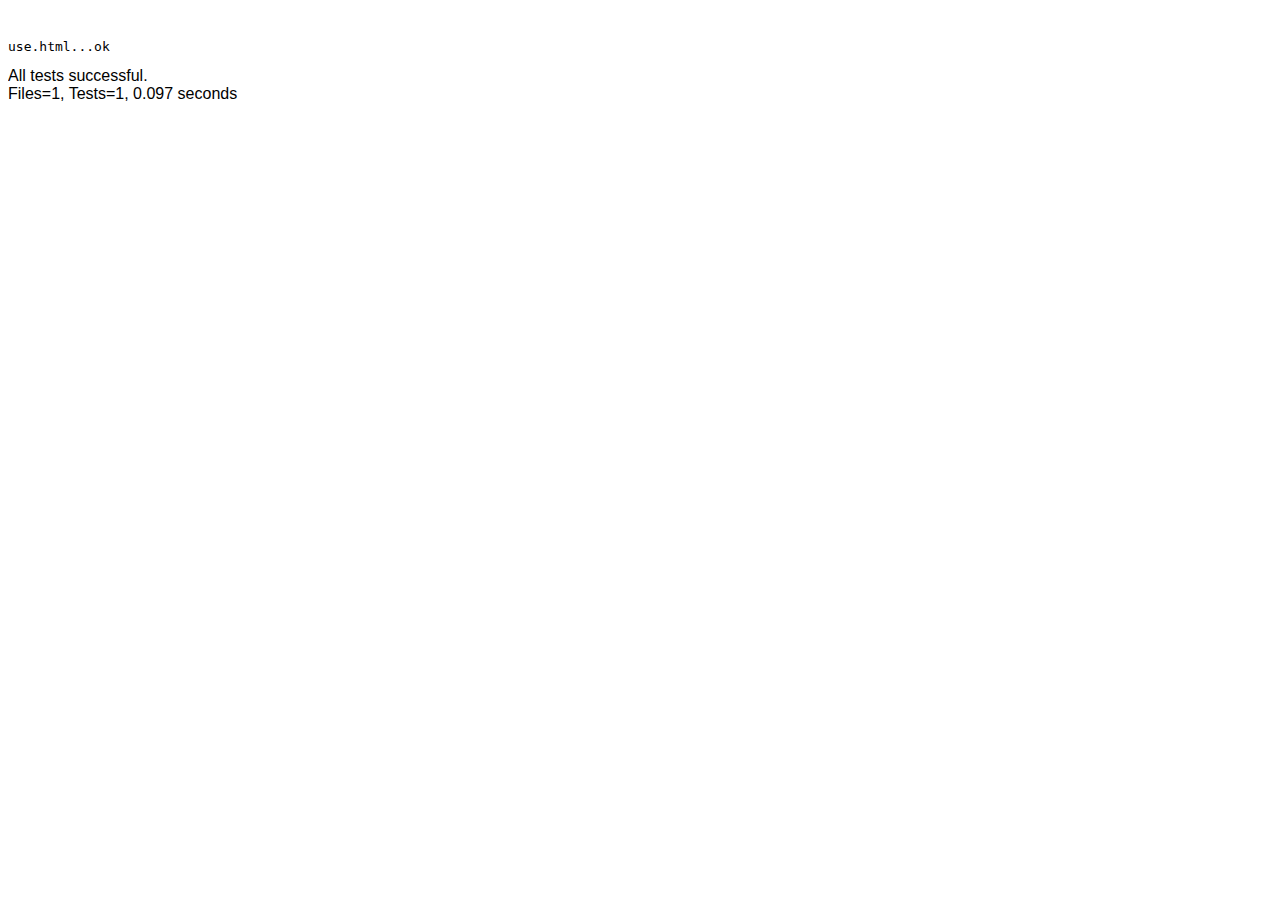
<file: lang/javascript/console/tests/index.html>
<!DOCTYPE HTML PUBLIC "-//W3C//DTD HTML 4.01//EN" "http://www.w3.org/TR/html4/strict.dtd">
<html lang="en">
  <head>
    <meta http-equiv="Content-Type" content="text/html; charset=UTF-8">
    <meta http-equiv="Content-Script-Type" content="text/javascript">
    <script type="text/javascript" src="lib/JSAN.js"></script>
  </head>
  <body>
    <script type="text/javascript">
// <![CDATA[
var jsan = new JSAN('lib');
jsan.use('Test.Harness.Browser');
new Test.Harness.Browser().runTests('use.html');
// ]]>
    </script>
  </body>
</html>
</file>
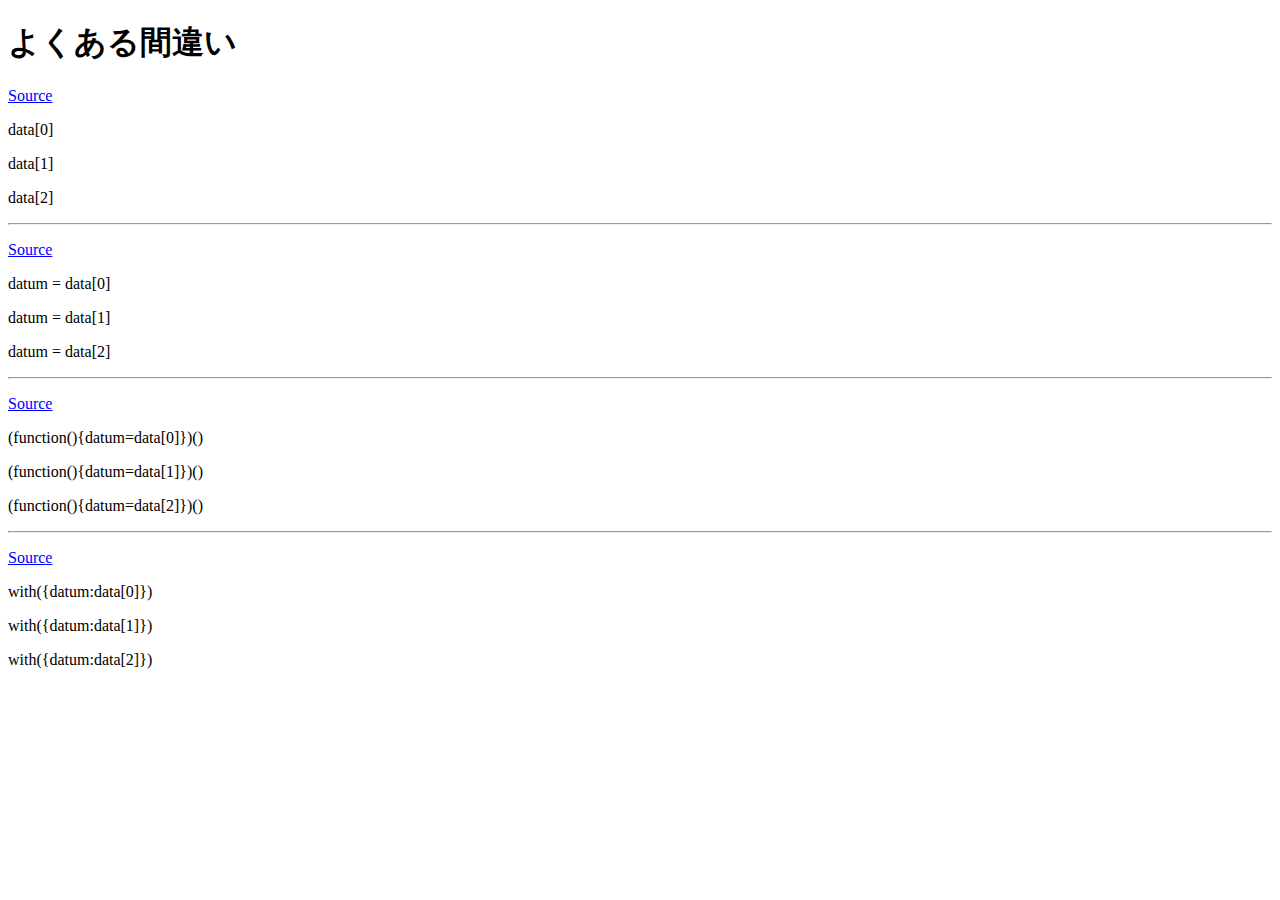
<file: docs/holidays-l/JavaScript-Study-Meeting/with.html>
<!DOCTYPE HTML PUBLIC "-//W3C//DTD HTML 4.01//EN" "http://www.w3.org/TR/html4/strict.dtd">
<html lang="ja">
  <head>
    <meta http-equiv="Content-Type" content="text/html; charset=utf-8">
    <meta http-equiv="Content-Style-Type" content="text/css">
    <meta http-equiv="Content-Script-Type" content="text/javascript">
    <title></title>
  </head>
  <body>
    <h1>よくある間違い</h1>
    <script type="text/javascript">
(function() {
    var data = [1,2,3,4,5,6,7,8,9];
    for (var i = 0; i < 3; ++i) {
        var p = document.createElement('p');
        p.appendChild( document.createTextNode('data[' + i + ']') );
        p.onclick = function() {
            alert(data[i]);
        };
        document.body.appendChild(p);
    }
})();
    </script>

    <hr>

    <script type="text/javascript">
(function() {
    var data = [1,2,3,4,5,6,7,8,9];
    for (var i = 0; i < 3; ++i) {
        var p = document.createElement('p');
        p.appendChild( document.createTextNode('datum = data[' + i + ']') );
        var datum = data[i];
        p.onclick = function() {
            alert(datum);
        };
        document.body.appendChild(p);
    }
})();
    </script>

    <hr>

    <script type="text/javascript">
(function() {
    var data = [1,2,3,4,5,6,7,8,9];
    for (var i = 0; i < 3; ++i) {
        var p = document.createElement('p');
        p.appendChild( document.createTextNode('(function(){datum=data[' + i + ']})()') );
        (function() {
            var datum = data[i];
            p.onclick = function() {
                alert(datum);
            };
        })();
        document.body.appendChild(p);
    }
})();
    </script>

    <hr>

    <script type="text/javascript">
(function() {
    var data = [1,2,3,4,5,6,7,8,9];
    for (var i = 0; i < 3; ++i) {
        var p = document.createElement('p');
        p.appendChild( document.createTextNode('with({datum:data[' + i + ']})') );
        with({'datum':data[i]}) {
            p.onclick = function() {
                alert(datum);
            };
        }
        document.body.appendChild(p);
    }
})();
    </script>

    <script type="text/javascript" src="JavaScript-Study-Meeting.js"></script>
  </body>
</html>
</file>
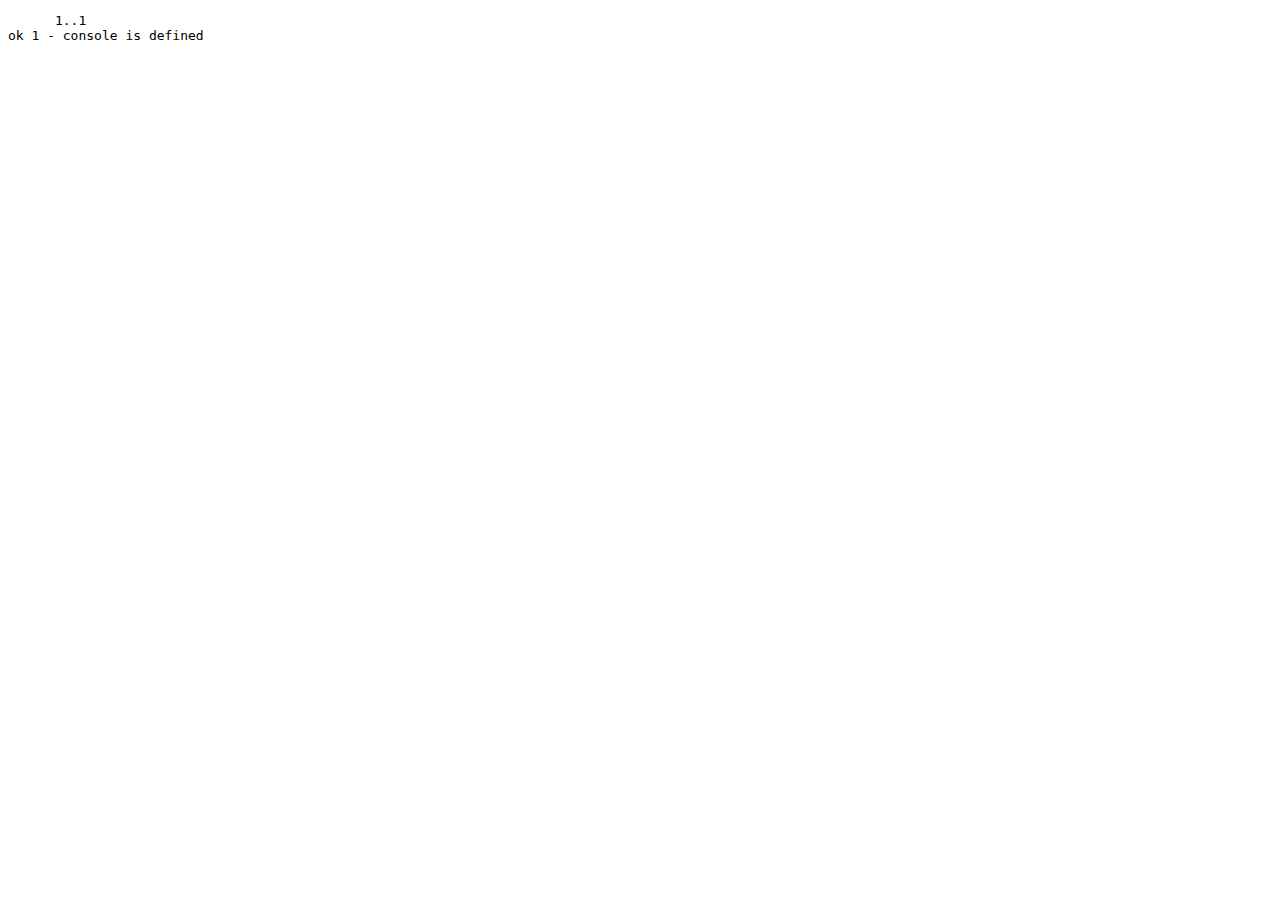
<file: lang/javascript/console/tests/use.html>
<!DOCTYPE HTML PUBLIC "-//W3C//DTD HTML 4.01//EN" "http://www.w3.org/TR/html4/strict.dtd">
<html lang="en">
  <head>
    <meta http-equiv="Content-Type" content="text/html; charset=UTF-8">
    <meta http-equiv="Content-Script-Type" content="text/javascript">
    <script type="text/javascript" src="lib/JSAN.js"></script>
  </head>
  <body>
    <pre id="test">
      <script type="text/javascript">
// <![CDATA[
JSAN.addRepository('lib', '../lib');
JSAN.errorLevel = 'die';
JSAN.use("Test.More");

plan({ tests: 1 });

JSAN.use('console');

isnt( typeof console, 'undefined', 'console is defined' );

// ]]>
      </script>
    </pre>
  </body>
</html>
</file>
